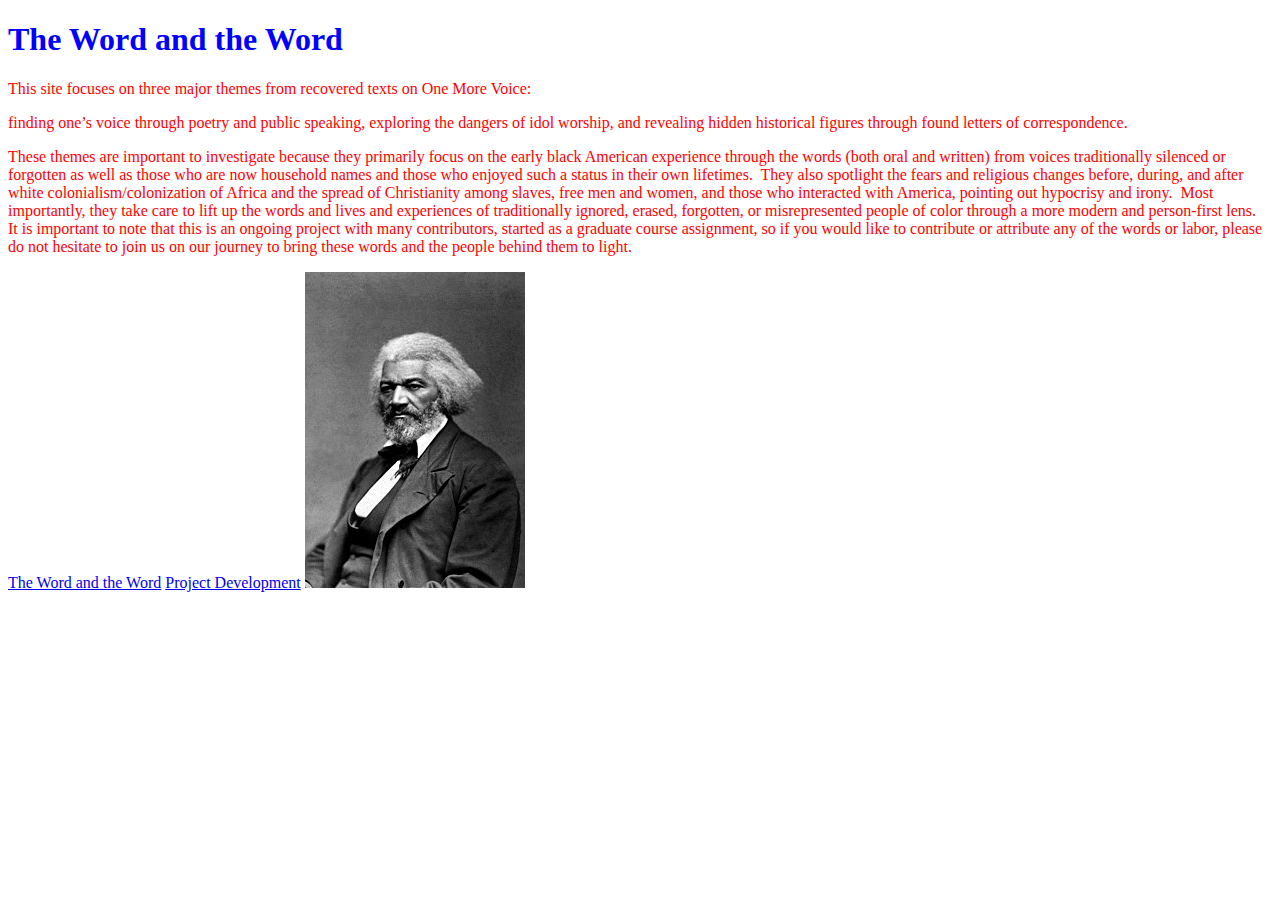
<file: index.html>
<!DOCTYPE html>
<html>
    <head>
        <link rel="stylesheet" href="style.css">
            
        <title>Project</title>
    </head>
    
    <body>
        
        <h1>The Word and the Word</h1>
        <p>This site focuses on three major themes from recovered texts on One More Voice:</p>
        <p>finding one’s voice through poetry and public speaking, exploring the dangers of idol worship, and revealing hidden historical figures through found letters of correspondence.</p>
        <p>These themes are important to investigate because they primarily focus on the early black American experience through the words (both oral and written) from voices traditionally silenced or forgotten as well as those who are now household names and those who enjoyed such a status in their own lifetimes.  They also spotlight the fears and religious changes before, during, and after white colonialism/colonization of Africa and the spread of Christianity among slaves, free men and women, and those who interacted with America, pointing out hypocrisy and irony.  Most importantly, they take care to lift up the words and lives and experiences of traditionally ignored, erased, forgotten, or misrepresented people of color through a more modern and person-first lens.  It is important to note that this is an ongoing project with many contributors, started as a graduate course assignment, so if you would like to contribute or attribute any of the words or labor, please do not hesitate to join us on our journey to bring these words and the people behind them to light.</p>
        <a href="thewordandtheword.html">The Word and the Word</a>
        <a href="projectdevelopment.html">Project Development</a>
        
        <img src="images/frederickdouglass.jpg"/>
        
    </body>
</html>
</file>
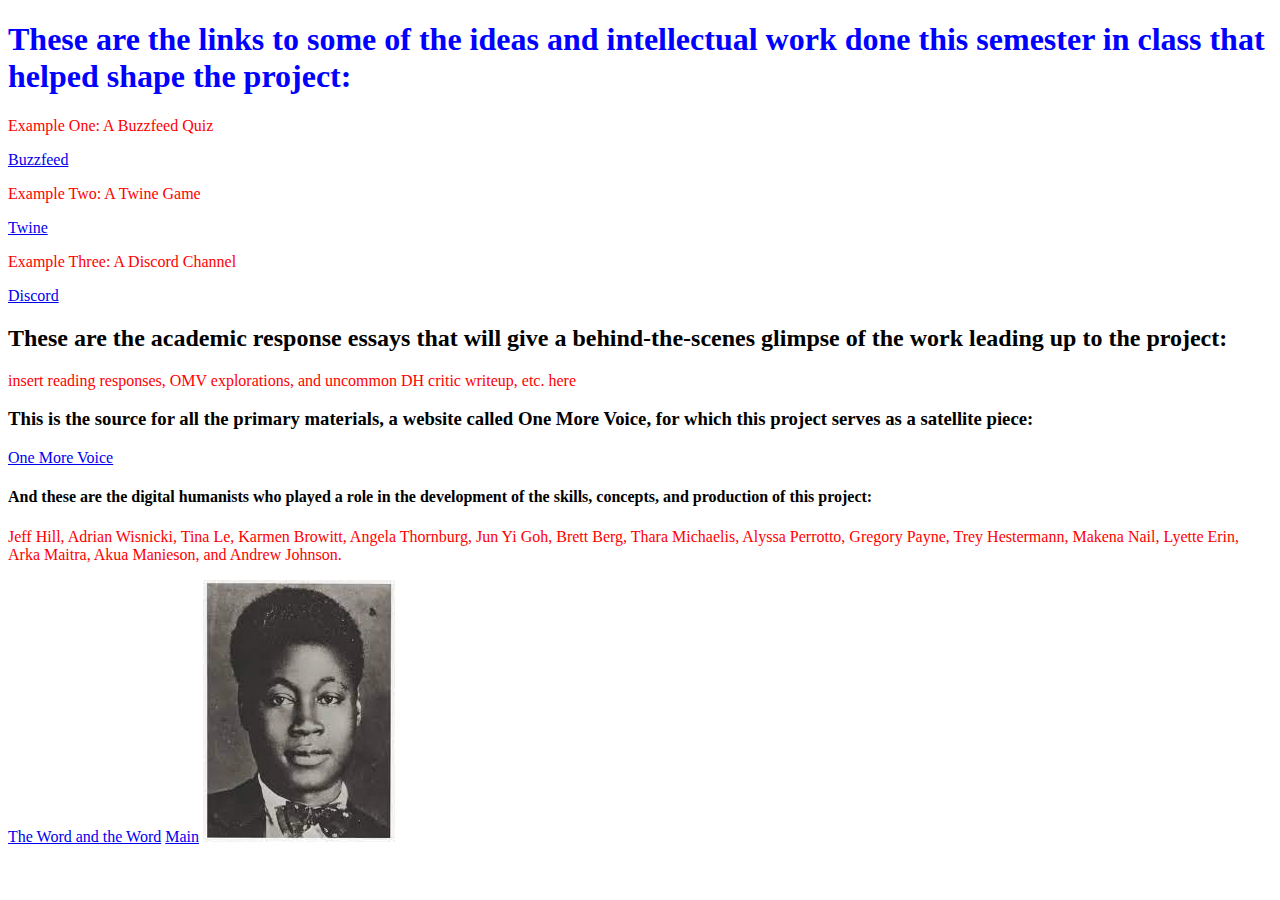
<file: projectdevelopment.html>
<!DOCTYPE html>
<html>
    <head>
        <link rel="stylesheet" href="style.css">
            
            <title>Project Development</title>
    </head>
    
    <body>
        
        <h1>These are the links to some of the ideas and intellectual work done this semester in class that helped shape the project:</h1>
        <p>Example One: A Buzzfeed Quiz</p>
        <a href="https://www.buzzfeed.com/jeffhillwriter/the-word-of-man-and-the-word-of-god-frederick-dou-b3kb4eaysx?fbclid=IwAR07RtYShBlrQgDeRJ24wXbpBZYwkSOrsHnmsFmm3jXwLDCcaAgFEtXGKgY">Buzzfeed</a>
        <p>Example Two: A Twine Game</p>
        <a href="file://Users/jeffhill/Desktop/ENGL4_844.html">Twine</a>
        <p>Example Three: A Discord Channel</p>
        <a href="https://www.discord.com/channels/1096082922026573906/1096082922504716288">Discord</a>
        
        <h2>These are the academic response essays that will give a behind-the-scenes glimpse of the work leading up to the project:</h2>
        <p>insert reading responses, OMV explorations, and uncommon DH critic writeup, etc. here</p>
        
        <h3>This is the source for all the primary materials, a website called One More Voice, for which this project serves as a satellite piece:</h3>
        <a href="https://onemorevoice.org">One More Voice</a>
        
        <h4>And these are the digital humanists who played a role in the development of the skills, concepts, and production of this project:</h4>
        <p>Jeff Hill, Adrian Wisnicki, Tina Le, Karmen Browitt, Angela Thornburg, Jun Yi Goh, Brett Berg, Thara Michaelis, Alyssa Perrotto, Gregory Payne, Trey Hestermann, Makena Nail, Lyette Erin, Arka Maitra, Akua Manieson, and Andrew Johnson.</p>
        
        <a href="thewordandtheword.html">The Word and the Word</a>
        <a href="index.html">Main</a>
                
        <img src="images/claudemckay.jpg"/>
        
    </body>
</html>
</file>
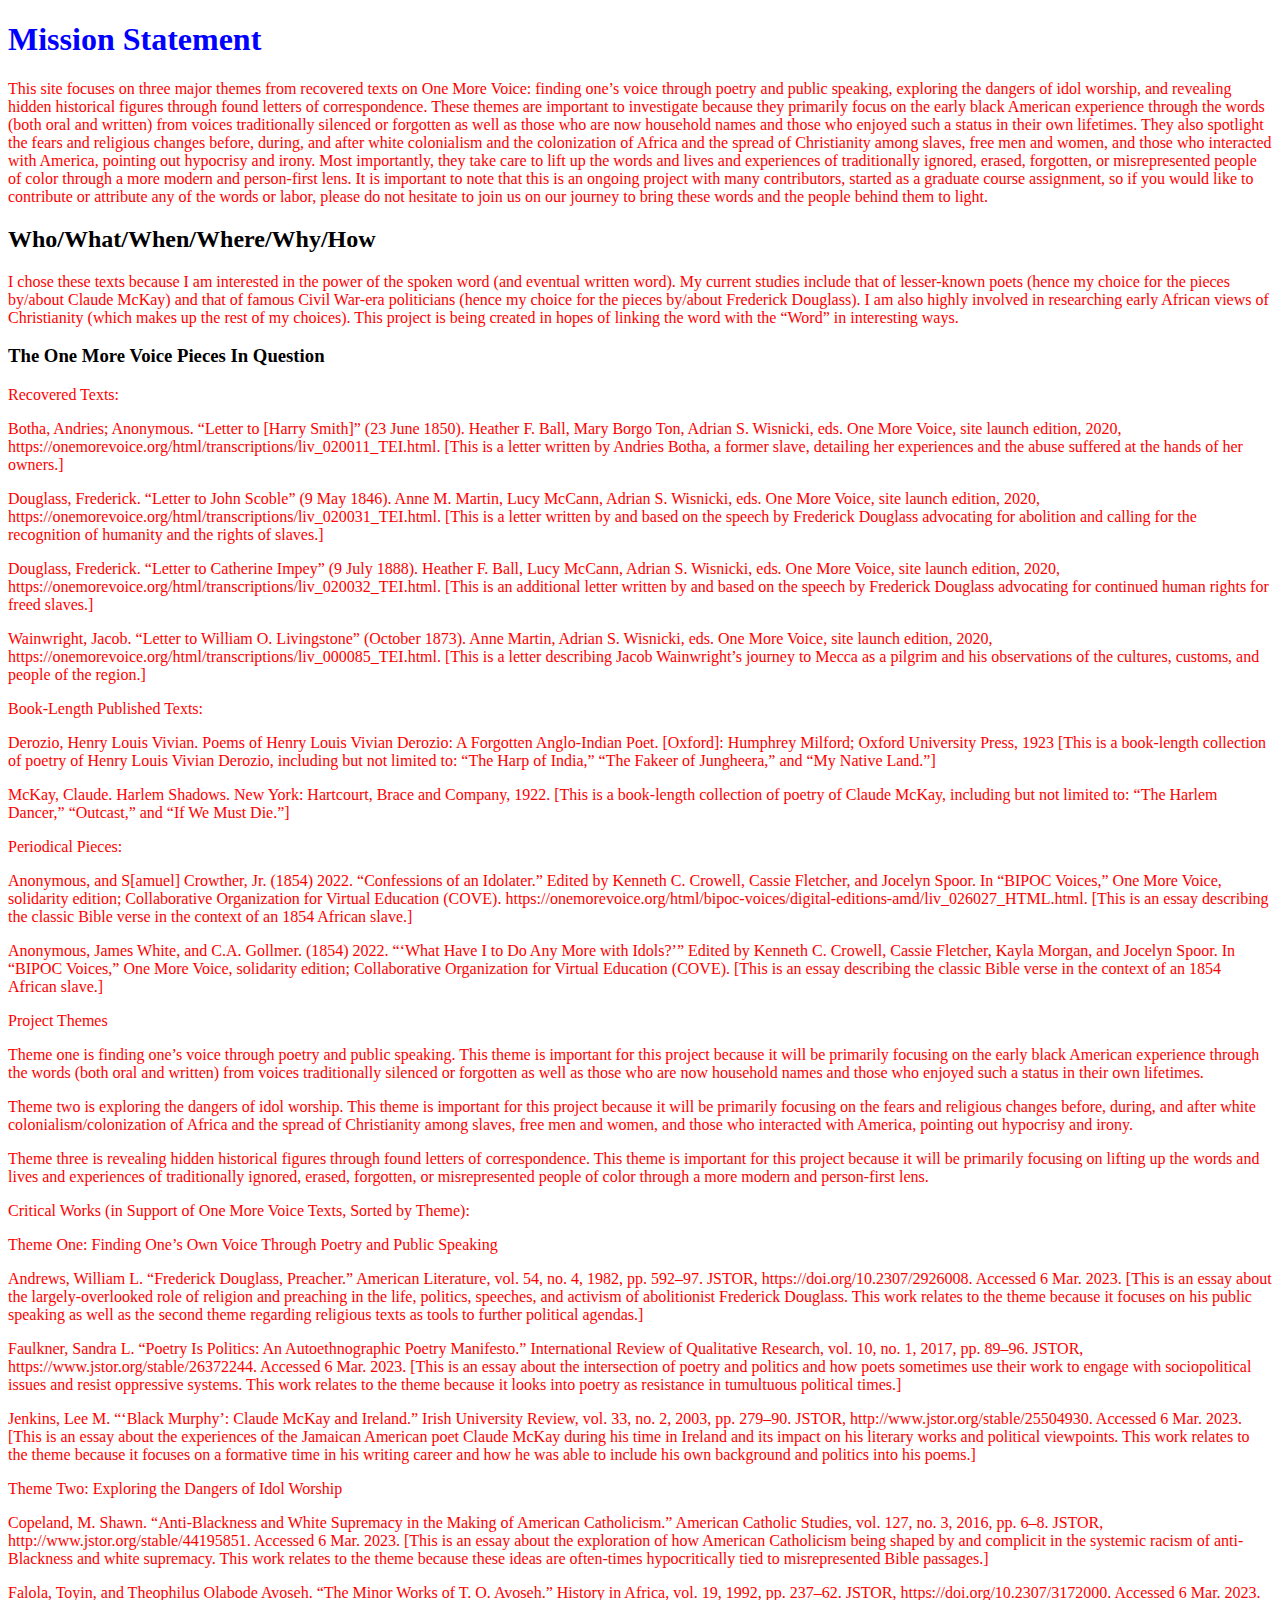
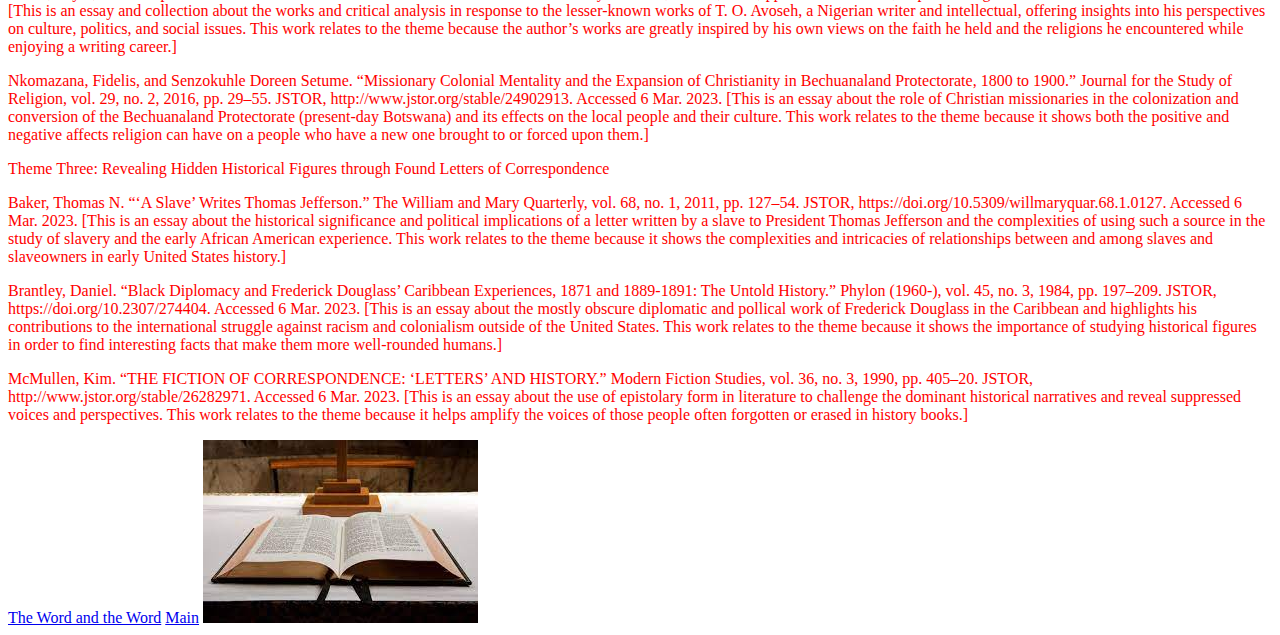
<file: thewordandtheword.html>
<!DOCTYPE html>
<html>
    <head>
        <link rel="stylesheet" href="style.css">
            
            <title>The Word and the Word</title>
    </head>
    
    <body>
        
        <h1>Mission Statement</h1>
        <p>This site focuses on three major themes from recovered texts on One More Voice: finding one’s voice through poetry and public speaking, exploring the dangers of idol worship, and revealing hidden historical figures through found letters of correspondence. These themes are important to investigate because they primarily focus on the early black American experience through the words (both oral and written) from voices traditionally silenced or forgotten as well as those who are now household names and those who enjoyed such a status in their own lifetimes. They also spotlight the fears and religious changes before, during, and after white colonialism and the colonization of Africa and the spread of Christianity among slaves, free men and women, and those who interacted with America, pointing out hypocrisy and irony.  Most importantly, they take care to lift up the words and lives and experiences of traditionally ignored, erased, forgotten, or misrepresented people of color through a more modern and person-first lens. It is important to note that this is an ongoing project with many contributors, started as a graduate course assignment, so if you would like to contribute or attribute any of the words or labor, please do not hesitate to join us on our journey to bring these words and the people behind them to light.</p>
        
        <h2>Who/What/When/Where/Why/How</h2>
        <p>I chose these texts because I am interested in the power of the spoken word (and eventual written word). My current studies include that of lesser-known poets (hence my choice for the pieces by/about Claude McKay) and that of famous Civil War-era politicians (hence my choice for the pieces by/about Frederick Douglass). I am also highly involved in researching early African views of Christianity (which makes up the rest of my choices). This project is being created in hopes of linking the word with the “Word” in interesting ways.</p>
        
        <h3>The One More Voice Pieces In Question</h3>
        <p>Recovered Texts:</p>
        <p>Botha, Andries; Anonymous. “Letter to [Harry Smith]” (23 June 1850). Heather F. Ball, Mary Borgo Ton, Adrian S. Wisnicki, eds. One More Voice, site launch edition, 2020, https://onemorevoice.org/html/transcriptions/liv_020011_TEI.html. [This is a letter written by Andries Botha, a former slave, detailing her experiences and the abuse suffered at the hands of her owners.]</p>
        <p>Douglass, Frederick. “Letter to John Scoble” (9 May 1846). Anne M. Martin, Lucy McCann, Adrian S. Wisnicki, eds. One More Voice, site launch edition, 2020, https://onemorevoice.org/html/transcriptions/liv_020031_TEI.html. [This is a letter written by and based on the speech by Frederick Douglass advocating for abolition and calling for the recognition of humanity and the rights of slaves.]</p>
        <p>Douglass, Frederick. “Letter to Catherine Impey” (9 July 1888). Heather F. Ball, Lucy McCann, Adrian S. Wisnicki, eds. One More Voice, site launch edition, 2020, https://onemorevoice.org/html/transcriptions/liv_020032_TEI.html. [This is an additional letter written by and based on the speech by Frederick Douglass advocating for continued human rights for freed slaves.]</p>
        <p>Wainwright, Jacob. “Letter to William O. Livingstone” (October 1873). Anne Martin, Adrian S. Wisnicki, eds. One More Voice, site launch edition, 2020, https://onemorevoice.org/html/transcriptions/liv_000085_TEI.html. [This is a letter describing Jacob Wainwright’s journey to Mecca as a pilgrim and his observations of the cultures, customs, and people of the region.]</p>
        <p>Book-Length Published Texts:</p>
        <p>Derozio, Henry Louis Vivian. Poems of Henry Louis Vivian Derozio: A Forgotten Anglo-Indian Poet. [Oxford]: Humphrey Milford; Oxford University Press, 1923 [This is a book-length collection of poetry of Henry Louis Vivian Derozio, including but not limited to: “The Harp of India,” “The Fakeer of Jungheera,” and “My Native Land.”]</p>
        <p>McKay, Claude. Harlem Shadows. New York: Hartcourt, Brace and Company, 1922. [This is a book-length collection of poetry of Claude McKay, including but not limited to: “The Harlem Dancer,” “Outcast,” and “If We Must Die.”]</p>
        <p>Periodical Pieces:</p> 
        <p>Anonymous, and S[amuel] Crowther, Jr. (1854) 2022. “Confessions of an Idolater.” Edited by Kenneth C. Crowell, Cassie Fletcher, and Jocelyn Spoor. In “BIPOC Voices,” One More Voice, solidarity edition; Collaborative Organization for Virtual Education (COVE). https://onemorevoice.org/html/bipoc-voices/digital-editions-amd/liv_026027_HTML.html. [This is an essay describing the classic Bible verse in the context of an 1854 African slave.]</p>
        <p>Anonymous, James White, and C.A. Gollmer. (1854) 2022. “‘What Have I to Do Any More with Idols?’” Edited by Kenneth C. Crowell, Cassie Fletcher, Kayla Morgan, and Jocelyn Spoor. In “BIPOC Voices,” One More Voice, solidarity edition; Collaborative Organization for Virtual Education (COVE). [This is an essay describing the classic Bible verse in the context of an 1854 African slave.]</p>
        <p>Project Themes</p> 
        <p>Theme one is finding one’s voice through poetry and public speaking.  This theme is important for this project because it will be primarily focusing on the early black American experience through the words (both oral and written) from voices traditionally silenced or forgotten as well as those who are now household names and those who enjoyed such a status in their own lifetimes.</p>
        <p>Theme two is exploring the dangers of idol worship.  This theme is important for this project because it will be primarily focusing on the fears and religious changes before, during, and after white colonialism/colonization of Africa and the spread of Christianity among slaves, free men and women, and those who interacted with America, pointing out hypocrisy and irony.</p>
        <p>Theme three is revealing hidden historical figures through found letters of correspondence.  This theme is important for this project because it will be primarily focusing on lifting up the words and lives and experiences of traditionally ignored, erased, forgotten, or misrepresented people of color through a more modern and person-first lens.</p>
        <p>Critical Works (in Support of One More Voice Texts, Sorted by Theme):</p>
        <p>Theme One: Finding One’s Own Voice Through Poetry and Public Speaking</p>
        <p>Andrews, William L. “Frederick Douglass, Preacher.” American Literature, vol. 54, no. 4, 1982, pp. 592–97. JSTOR, https://doi.org/10.2307/2926008. Accessed 6 Mar. 2023. [This is an essay about the largely-overlooked role of religion and preaching in the life, politics, speeches, and activism of abolitionist Frederick Douglass.  This work relates to the theme because it focuses on his public speaking as well as the second theme regarding religious texts as tools to further political agendas.]</p>
        <p>Faulkner, Sandra L. “Poetry Is Politics: An Autoethnographic Poetry Manifesto.” International Review of Qualitative Research, vol. 10, no. 1, 2017, pp. 89–96. JSTOR, https://www.jstor.org/stable/26372244. Accessed 6 Mar. 2023. [This is an essay about the intersection of poetry and politics and how poets sometimes use their work to engage with sociopolitical issues and resist oppressive systems.  This work relates to the theme because it looks into poetry as resistance in tumultuous political times.]</p>
        <p>Jenkins, Lee M. “‘Black Murphy’: Claude McKay and Ireland.” Irish University Review, vol. 33, no. 2, 2003, pp. 279–90. JSTOR, http://www.jstor.org/stable/25504930. Accessed 6 Mar. 2023. [This is an essay about the experiences of the Jamaican American poet Claude McKay during his time in Ireland and its impact on his literary works and political viewpoints.  This work relates to the theme because it focuses on a formative time in his writing career and how he was able to include his own background and politics into his poems.]</p>
        <p>Theme Two: Exploring the Dangers of Idol Worship
        <p>Copeland, M. Shawn. “Anti-Blackness and White Supremacy in the Making of American Catholicism.” American Catholic Studies, vol. 127, no. 3, 2016, pp. 6–8. JSTOR, http://www.jstor.org/stable/44195851. Accessed 6 Mar. 2023. [This is an essay about the exploration of how American Catholicism being shaped by and complicit in the systemic racism of anti-Blackness and white supremacy.  This work relates to the theme because these ideas are often-times hypocritically tied to misrepresented Bible passages.]</p>
        <p>Falola, Toyin, and Theophilus Olabode Avoseh. “The Minor Works of T. O. Avoseh.” History in Africa, vol. 19, 1992, pp. 237–62. JSTOR, https://doi.org/10.2307/3172000. Accessed 6 Mar. 2023. [This is an essay and collection about the works and critical analysis in response to the lesser-known works of T. O. Avoseh, a Nigerian writer and intellectual, offering insights into his perspectives on culture, politics, and social issues.  This work relates to the theme because the author’s works are greatly inspired by his own views on the faith he held and the religions he encountered while enjoying a writing career.]</p>
        <p>Nkomazana, Fidelis, and Senzokuhle Doreen Setume. “Missionary Colonial Mentality and the Expansion of Christianity in Bechuanaland Protectorate, 1800 to 1900.” Journal for the Study of Religion, vol. 29, no. 2, 2016, pp. 29–55. JSTOR, http://www.jstor.org/stable/24902913. Accessed 6 Mar. 2023. [This is an essay about the role of Christian missionaries in the colonization and conversion of the Bechuanaland Protectorate (present-day Botswana) and its effects on the local people and their culture.  This work relates to the theme because it shows both the positive and negative affects religion can have on a people who have a new one brought to or forced upon them.]</p>
        <p>Theme Three: Revealing Hidden Historical Figures through Found Letters of Correspondence</p>
        <p>Baker, Thomas N. “‘A Slave’ Writes Thomas Jefferson.” The William and Mary Quarterly, vol. 68, no. 1, 2011, pp. 127–54. JSTOR, https://doi.org/10.5309/willmaryquar.68.1.0127. Accessed 6 Mar. 2023. [This is an essay about the historical significance and political implications of a letter written by a slave to President Thomas Jefferson and the complexities of using such a source in the study of slavery and the early African American experience.  This work relates to the theme because it shows the complexities and intricacies of relationships between and among slaves and slaveowners in early United States history.]</p>
        <p>Brantley, Daniel. “Black Diplomacy and Frederick Douglass’ Caribbean Experiences, 1871 and 1889-1891: The Untold History.” Phylon (1960-), vol. 45, no. 3, 1984, pp. 197–209. JSTOR, https://doi.org/10.2307/274404. Accessed 6 Mar. 2023. [This is an essay about the mostly obscure diplomatic and pollical work of Frederick Douglass in the Caribbean and highlights his contributions to the international struggle against racism and colonialism outside of the United States.  This work relates to the theme because it shows the importance of studying historical figures in order to find interesting facts that make them more well-rounded humans.]</p>
        <p>McMullen, Kim. “THE FICTION OF CORRESPONDENCE: ‘LETTERS’ AND HISTORY.” Modern Fiction Studies, vol. 36, no. 3, 1990, pp. 405–20. JSTOR, http://www.jstor.org/stable/26282971. Accessed 6 Mar. 2023. [This is an essay about the use of epistolary form in literature to challenge the dominant historical narratives and reveal suppressed voices and perspectives.  This work relates to the theme because it helps amplify the voices of those people often forgotten or erased in history books.]</p>
        
        <a href="thewordandtheword.html">The Word and the Word</a>
        <a href="index.html">Main</a>
        
        <img src="images/bible.jpg"/>
        
    </body>
</html>
</file>
<file: style.css>
h1 {
color: blue;
font-family: Times New Roman;
border: 5px white;
}

p {
color: red;
}
</file>
